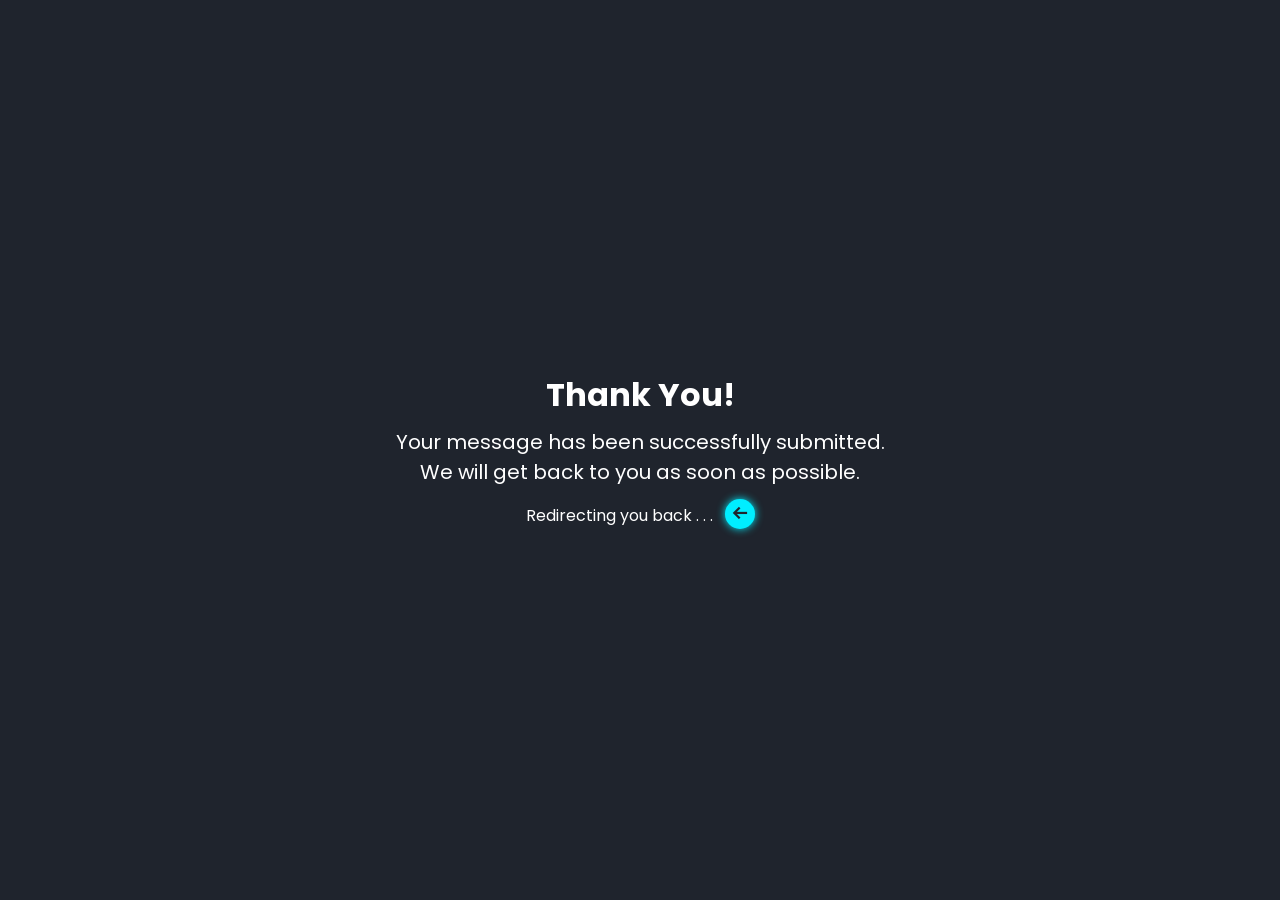
<file: thanks.html>
<!DOCTYPE html>
<html lang="en">

<head>
    <meta charset="UTF-8">
    <meta name="viewport" content="width=device-width, initial-scale=1.0">
    <meta http-equiv="refresh" content="4; URL=https://thisha.me" />

    <!--Box Icons-->
    <link href='https://unpkg.com/boxicons@2.1.4/css/boxicons.min.css' rel='stylesheet'>

    <!--Custom Css-->
    <link rel="stylesheet" href="css/style.css">

    <!-- fav icon -->
    <link rel="shortcut icon" href="img/logo.ico" type="image/x-icon">

    <title>Dhanuja Thishakya</title>
</head>

<body>
    <!-- cursor -->
    <div class="cursor"></div>

    <div class="thank-container">
        <h1>Thank You!</h1>
        <p>Your message has been successfully submitted.</p>
        <p>We will get back to you as soon as possible.</p>
        <p class="redirect-link"><a href="https://thisha.me">Redirecting you back . . . <i class='bx bx-arrow-back'></i> </a></p>
    </div>

    <!-- custom js -->
    <script src="js/thanks.js"></script>

</body>

</html>
</file>
<file: css/style.css>
@import url('https://fonts.googleapis.com/css2?family=Poppins:wght@400;500;600;700;800;900&display=swap');

* {
    margin: 0;
    padding: 0;
    box-sizing: border-box;
    text-decoration: none;
    border: none;
    outline: none;
    scroll-behavior: smooth;
    font-family: 'Poppins', sans-serif;
}

:root {
    --bg-color: #1f242d;
    --second-bg-color: #323946;
    --text-color: #fff;
    --main-color: #0ef;

    /*  #0ef  #12fd92 */
}

/* .light-theme{
    --bg-color: #fff;
    --second-bg-color: #f5f5f5;
    --text-color: #000;
    --main-color: rgb(35, 161, 170);
} */

html {
    font-size: 62.5%;
    max-width: 100%;
    overflow-x: hidden;
}

body {
    background-color: var(--bg-color);
    color: var(--text-color);
    cursor: none;
    position: relative;
    max-width: 100%;
    overflow-x: hidden;
}

#preloader {
    background: var(--bg-color) url(../img/loader.gif) no-repeat center center;
    background-size: 40%;
    height: 100vh;
    width: 100%;
    position: fixed;
    z-index: 1000;
}

#sw-icon{
    font-size: 2.6rem;
    color: var(--second-bg-color);
    
}

.switch{
    height: 3.5rem;
    width: 3.5rem;
    background-color: var(--main-color);
    position: fixed;
    bottom: 2%;
    right:  2%;
    display: flex;
    justify-content: center;
    text-align: center;
    align-items: center;
    border-radius: 50%;
    box-shadow: 0 0 1rem var(--main-color);
}

section {
    min-height: 100vh;
    padding: 10rem 9% 2rem;
}

.header {
    position: fixed;
    top: 0;
    left: 0;
    width: 100%;
    padding: 0 9%;
    /*2rem 9%*/
    background-color: var(--bg-color);
    display: flex;
    justify-content: space-between;
    align-items: center;
    z-index: 100;
}

.header.sticky {
    border-bottom: .1rem solid rgba(0, 0, 0, .2);
}

.logo {
    cursor: default;

}

.logo img {
    width: 6vw;
    top: 0;
    border: 0;
}

.navbar a {
    font-size: 1.7rem;
    color: var(--text-color);
    margin-left: 4rem;
}

.navbar a:hover,
.navbar a.active {
    color: var(--main-color);
}

#menu-icon {
    font-size: 3.6rem;
    color: var(--text-color);
    display: none;
    padding: 0 9%;
}

.home {
    padding: 15rem 9% 2rem;
    display: flex;
    justify-content: center;
    align-items: center;
}

.home-img img {
    width: 35vw;
    animation: floatImage 3s ease-in-out infinite;

}

@keyframes floatImage {
    0% {
        transform: translateY(0);
    }

    50% {
        transform: translateY(-2.4rem);
    }

    100% {
        transform: translateY(0);
    }
}

.home-content h3 {
    font-size: 3.2rem;
    font-weight: 700;
}

.home-content h3:nth-of-type(2) {
    margin-bottom: 2rem;
}

span {
    color: var(--main-color);
}

.home-content h1 {
    font-size: 5.6rem;
    font-weight: 700;
    line-height: 1.3;
}

.home-content p {
    font-size: 1.6rem;
}

.social-media a {
    display: inline-flex;
    justify-content: center;
    align-items: center;
    width: 4rem;
    height: 4rem;
    border: .2rem solid var(--main-color);
    border-radius: 50%;
    font-size: 2rem;
    color: var(--main-color);
    margin: 3rem 1.5rem 3rem 0;
    transition: .5s ease;
}

.social-media a:hover {
    background-color: var(--main-color);
    color: var(--second-bg-color);
    box-shadow: 0 0 1rem var(--main-color);
}

.btn {
    display: inline-block;
    padding: 1rem 2.8rem;
    background: var(--main-color);
    border-radius: 4rem;
    box-shadow: 0 0 1rem var(--main-color);
    font-size: 1.6rem;
    color: var(--second-bg-color);
    letter-spacing: .1rem;
    font-weight: 600;
    transition: 0.5s ease;
}

.btn:hover {
    box-shadow: none;
}

.about {
    display: flex;
    justify-content: center;
    align-items: center;
    gap: 2rem;
    background-color: var(--second-bg-color);
}

.about-img img {
    width: 35vw;
}

.heading {
    text-align: center;
    font-size: 4.5rem;
}

.about-content h2 {
    text-align: left;
    line-height: 1.2;
}

.about-content h3 {
    font-size: 2.6rem;
}

.about-content p {
    font-size: 1.6rem;
    margin: 2rem 0;
}

.services h2 {
    margin-bottom: 5rem;
}

.services-container {
    display: flex;
    justify-content: center;
    align-items: center;
    flex-wrap: wrap;
    gap: 2rem;
}

.services-container .services-box {
    flex: 1 1 30rem;
    background: var(--second-bg-color);
    padding: 3rem 2rem 4rem;
    border-radius: 2rem;
    text-align: center;
    border: .2rem solid var(--bg-color);
    transition: .5s ease;
    min-height: 52rem;
    display: flex;
    justify-content: center;
    flex-direction: column;
}

.services-container .services-box:hover {
    border-color: var(--main-color);
    transform: scale(1.02);
}

.services-box i {
    font-size: 7rem;
    color: var(--main-color);
}

.services-box h3 {
    font-size: 2.6rem;
}

.services-box p {
    font-size: 1.6rem;
    margin: 1rem 0 3rem;
}

.portfolio {
    background: var(--second-bg-color);
    min-height: auto;
}

.portfolio h2 {
    margin-bottom: 4rem;
}

.portfolio-container {
    display: grid;
    grid-template-columns: repeat(3, 1fr);
    align-items: center;
    gap: 2.5rem;
}

.portfolio-container .portfolio-box {
    position: relative;
    border-radius: 2rem;
    box-shadow: 0 0 1rem var(--bg-color);
    overflow: hidden;
    display: flex;
}

.portfolio-box img {
    width: 100%;
    transition: .5s ease;
}

.portfolio-box:hover img {
    transform: scale(1.1);
}

.portfolio-box .portfolio-layer {
    position: absolute;
    bottom: 0;
    left: 0;
    width: 100%;
    height: 100%;
    background: linear-gradient(rgba(0, 0, 0, 0.8), var(--main-color));
    display: flex;
    justify-content: center;
    align-items: center;
    flex-direction: column;
    text-align: center;
    padding: 0 4rem;
    transform: translateY(100%);
    transition: .5s ease;
}

.portfolio-box:hover .portfolio-layer {
    transform: translateY(0);
}

.portfolio-layer h4 {
    font-size: 3rem;
}

.portfolio-layer p {
    font-size: 1.6rem;
    margin: .3rem 0 1rem;
}

.portfolio-layer p a {
    font-size: 1.6rem;
    margin: .3rem 0 1rem;
    display: inline;
    width: fit-content;
    height: fit-content;
    background-color: transparent;
    border-radius: 0;
}

.portfolio-layer a {
    display: inline-flex;
    justify-content: center;
    align-items: center;
    width: 5rem;
    height: 5rem;
    background-color: var(--text-color);
    border-radius: 50%;
}

.portfolio-layer a i {
    font-size: 2rem;
    color: var(--second-bg-color);
}

.contact{
    display: flex;
    flex-direction: column;
    align-items: center;
    justify-content: center;
    text-align: center;
}

.contact h2 {
    margin-bottom: 3rem;
}

.contact form {
    max-width: 70rem;
    margin: 1rem auto;
    text-align: center;
    margin-bottom: 3rem;
    width: 100%;
}

.contact form .input-box {
    display: flex;
    justify-content: space-between;
    flex-wrap: wrap;
}

/* hide increase icon */
.contact form .input-box input::-webkit-outer-spin-button,
input::-webkit-inner-spin-button {
    -webkit-appearance: none;
    margin: 0;
}

.contact form .input-box input,
.contact form textarea {
    width: 100%;
    padding: 1.5rem;
    font-size: 1.6rem;
    color: var(--text-color);
    background: var(--second-bg-color);
    border-radius: .8rem;
    margin: .7rem 0;
}

.contact form .input-box input {
    width: 49%;
}

.contact form textarea {
    resize: none;
}

.contact form .btn {
    margin-top: 2rem;
    cursor: pointer;
}

.footer {
    display: flex;
    justify-content: space-between;
    align-items: center;
    flex-wrap: wrap;
    padding: 2rem 9%;
    background: var(--second-bg-color);
}

.footer-text p {
    font-size: 1.6rem;
}

.footer-iconTop a {
    display: inline-flex;
    justify-content: center;
    align-items: center;
    padding: .8rem;
    background: var(--main-color);
    border-radius: .8rem;
    transition: .5s ease;
}

.footer-iconTop a:hover {
    box-shadow: 0 0 1rem var(--main-color);
}

.footer-iconTop a i {
    font-size: 2.4rem;
    color: var(--second-bg-color);
}

/*Breakpoints*/
@media (max-width:1550px){
    html {
        font-size: 50%;
    }
}
@media (max-width:1200px) {
    html {
        font-size: 55%;
    }

    .portfolio-container {
        display: grid;
        grid-template-columns: repeat(2, 1fr);
        align-items: center;
        gap: 2.5rem;
    }

    .portfolio {
        padding-bottom: 7rem;
    }
}

@media (max-width:991px) {
    .header {
        padding: 2rem 3%;
    }

    selection {
        padding: 10rem 3% 2rem;
    }

    .services {
        padding-bottom: 7rem;
    }

    .portfolio {
        padding-bottom: 7rem;
    }

    .portfolio-box p,
    .portfolio-box p a {
        font-size: 1.4rem;
    }

    .portfolio-box h4 {
        font-size: 2.6rem;
    }

    .contact {
        min-height: auto;
    }

    .footer {
        padding: 2rem 3%;
    }
}
@media (max-width:812px){
    .portfolio-box p,
    .portfolio-box p a {
        font-size: 1.3rem;
    }

    .portfolio-box h4 {
        font-size: 2.5rem;
    }
}
@media (max-width:768px) {
    #menu-icon {
        display: block;
    }

    .navbar {
        position: absolute;
        top: 100%;
        left: -100%;
        width: 100%;
        padding: 1rem 3%;
        background: var(--main-color);
        box-shadow: 0 .5rem 1rem rgba(0, 0, 0, .2);
        transition: .25s ease;
        transition-delay: .25s;
        /* display: none; */
    }

    .navbar.active {
        /* display: block; */
        left: 0;
        transition-delay: 0s;
        z-index: 1;
    }

    .navbar .active-nav{
        position: absolute;
        top: 0;
        left: -100%;
        width: 100%;
        height: 100%;
        z-index: -1;
        background-color: var(--bg-color);
        border-top: .1rem solid rgba(0, 0, 0, .2);
        transition: .25s ease;
        transition-delay: 0s;
    }

    .navbar.active .active-nav{
        left: 0;
        transition-delay: .25s;
    }

    .navbar a {
        display: block;
        font-size: 2rem;
        margin: 3rem 0;
        transform: translateX(-20rem); 
        transition: .25s ease;
        transition-delay: 0s;
    }
    
    .navbar.active a{
        transform: translateX(0);
        transition-delay: .25s;
    }

    .home {
        flex-direction: column;
    }

    .home-content h3 {
        font-size: 2.6rem;
    }

    .home-content h1 {
        font-size: 5rem;
    }

    .home-img img {
        width: 70vw;
        margin-top: 4rem;
    }

    .about {
        flex-direction: column-reverse;
    }

    .about img {
        width: 70vw;
        margin-top: 4rem;
    }

    .services h2 {
        margin-bottom: 3rem;
    }

    .portfolio h2 {
        margin-bottom: 3rem;
    }

    .portfolio-container {
        grid-template-columns: 1fr;
    }

    .portfolio-box p,
    .portfolio-box p a {
        font-size: 1.6rem;
    }

    .portfolio-box h4 {
        font-size: 3rem;
    }


}


@media (max-width:617px) {
    .portfolio-container {
        grid-template-columns: 1fr;
    }
}

@media (max-width:450px) {
    html {
        font-size: 40%;
    }

    .contact form .input-box input {
        width: 100%;
    }
}

@media (max-width:365px) {
    .home-img img {
        width: 90vw;
    }

    .about-img img {
        width: 90vw;
    }

    .footer {
        flex-direction: column-reverse;
    }

    .footer p {
        text-align: center;
        margin-top: 2rem;
    }

}

/* thank you page */

.thank-container{
    min-height: 100vh;
    display: flex;
    flex-direction: column;
    text-align: center;
    justify-content: center;
    align-items: center;
}

.thank-container h1{
    font-size: 4rem;
    color: var(--text-color);
    margin-bottom: 1rem;
}

.thank-container p{
    font-size: 2.5rem;
    color: var(--text-color);
}

.thank-container .redirect-link{
    margin-top: 1.5rem;
}

.thank-container .redirect-link a{
    font-size: 2rem;
    color: var(--text-color);
    transition: .5s ease;
}

.thank-container .redirect-link a i{
    background: var(--main-color);
    color: var(--bg-color);
    font-size: 2.2rem;
    font-weight: 900;
    border-radius: 50%;
    box-shadow: 0 0 1rem var(--main-color);
    margin-left: 1rem;
    width: 30px;
    height: 30px;
    display: inline-flex;
    justify-content: center;
    align-items: center;
    transition: .5s ease;
}

.thank-container .redirect-link a:hover{
    font-size: 2rem;
    color: var(--main-color);
}

.thank-container .redirect-link a:hover i{
    box-shadow: none;
}

/* --------- cursor -------- */
.cursor {
    width: 20px;
    height: 20px;
    border: 1px solid var(--main-color);
    background: var(--main-color);
    border-radius: 50%;
    position: absolute;
    transition-duration: 200ms;
    transition-timing-function: ease-out;
    animation: cursorAnim 0.5s infinite alternate;
    pointer-events: none;
    z-index: 999;
}

.cursor::after {
    content: "";
    width: 20px;
    height: 20px;
    position: absolute;
    border: 8px solid gray;
    border-radius: 50%;
    opacity: 0.5;
    top: -8px;
    left: -8px;
    animation: cursorAnim2 0.5s infinite alternate;
}

@keyframes cursorAnim {
    from {
        transform: scale(1);
    }

    to {
        transform: scale(0.7);
    }
}

@keyframes cursorAnim2 {
    from {
        transform: scale(1);
    }

    to {
        transform: scale(0.4);
    }
}

@keyframes cursorAnim3 {
    0% {
        transform: scale(1);
    }

    50% {
        transform: scale(3);
    }

    100% {
        transform: scale(1);
        opacity: 0;
    }
}

.expand {
    animation: cursorAnim3 0.5s forwards;
    border: 1px solid red;
}
</file>
